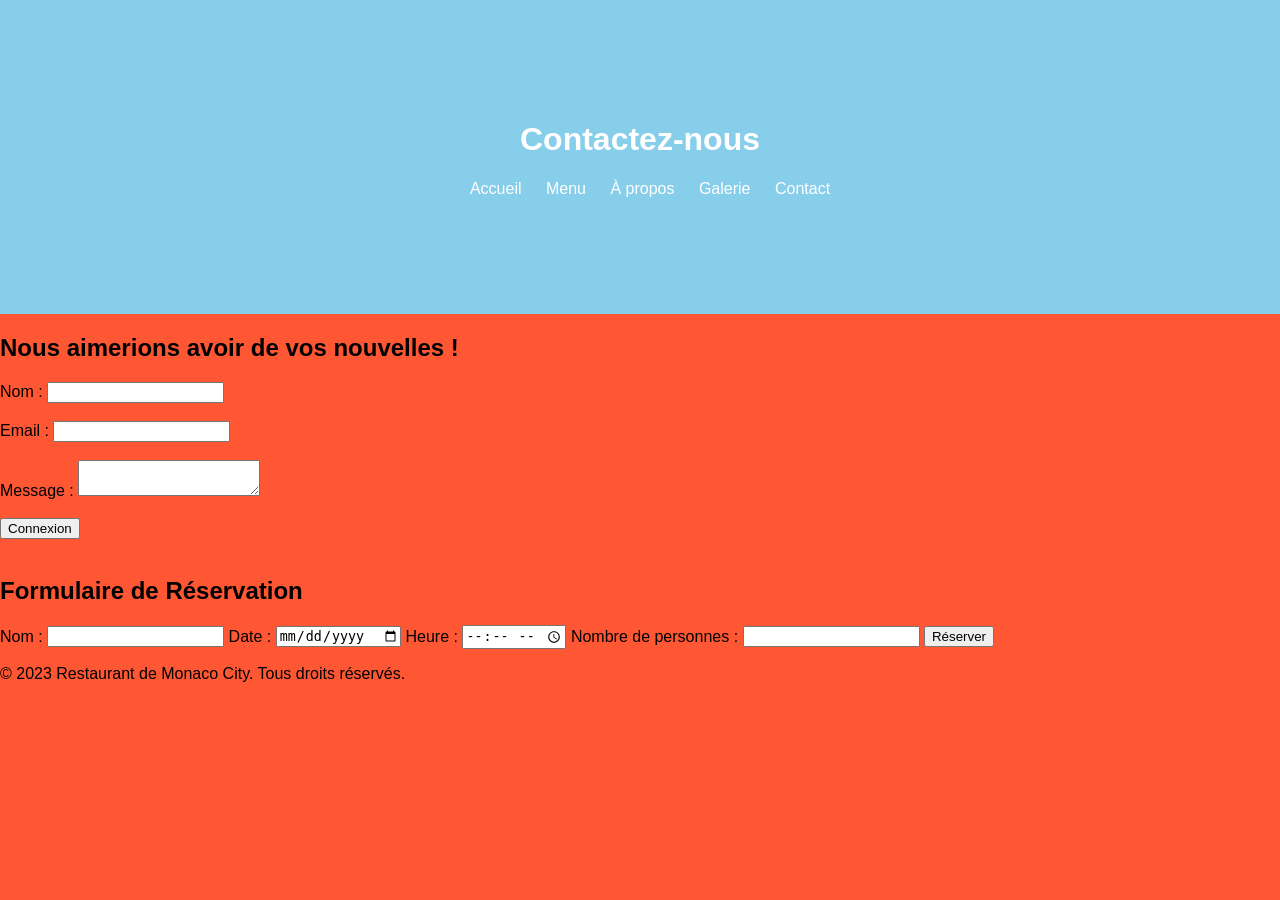
<file: Contact.html>
<!DOCTYPE html>
<html lang="fr">
<head>
    <meta charset="UTF-8">
    <meta name="viewport" content="width=device-width, initial-scale=1.0">
    <link rel="stylesheet" href="styles/styles.css">
    <title>Restaurant de Monaco city - Contact</title>
</head>
<body>

<header>

<h1>Contactez-nous</h1>

<nav>

<ul>

<li><a href="accueil.html">Accueil</a></li>

<li><a href="menu.html">Menu</a></li>

<li><a href="A propos.html">À propos</a></li>

<li><a href="Galerie.html">Galerie</a></li>

<li><a href="contact.html">Contact</a></li>

</ul>

</nav>

</header>

<main>

<h2>Nous aimerions avoir de vos nouvelles !</h2>

<form id="contact-form">

<label for="name">Nom :</label>

<input type="text" id="name" name="name" required><br></br>

<label for="email">Email :</label>

<input type="email" id="email" name="email" required><br></br>

<label for="message">Message :</label>

<textarea id="message" name="message" required></textarea><br></br>

<button type="submit">Connexion</button><br></br>

<div id="form-response"></div>
</ul>
</nav>
</header>
</main>
<h2>Formulaire de Réservation</h2>
        <form>
            <label for="name">Nom :</label>
            <input type="text" id="name" name="name" required>
            <label for="date">Date :</label>
            <input type="date" id="date" name="date" required>
            <label for="time">Heure :</label>
            <input type="time" id="time" name="time" required>
            <label for="guests">Nombre de personnes :</label>
            <input type="number" id="guests" name="guests" required>
            <button type="submit">Réserver</button>

<footer>

<p>&copy; 2023 Restaurant de Monaco City. Tous droits réservés.</p>

</footer>

<script src="scripts/APP.js"></script>

</body>

</html>
</file>
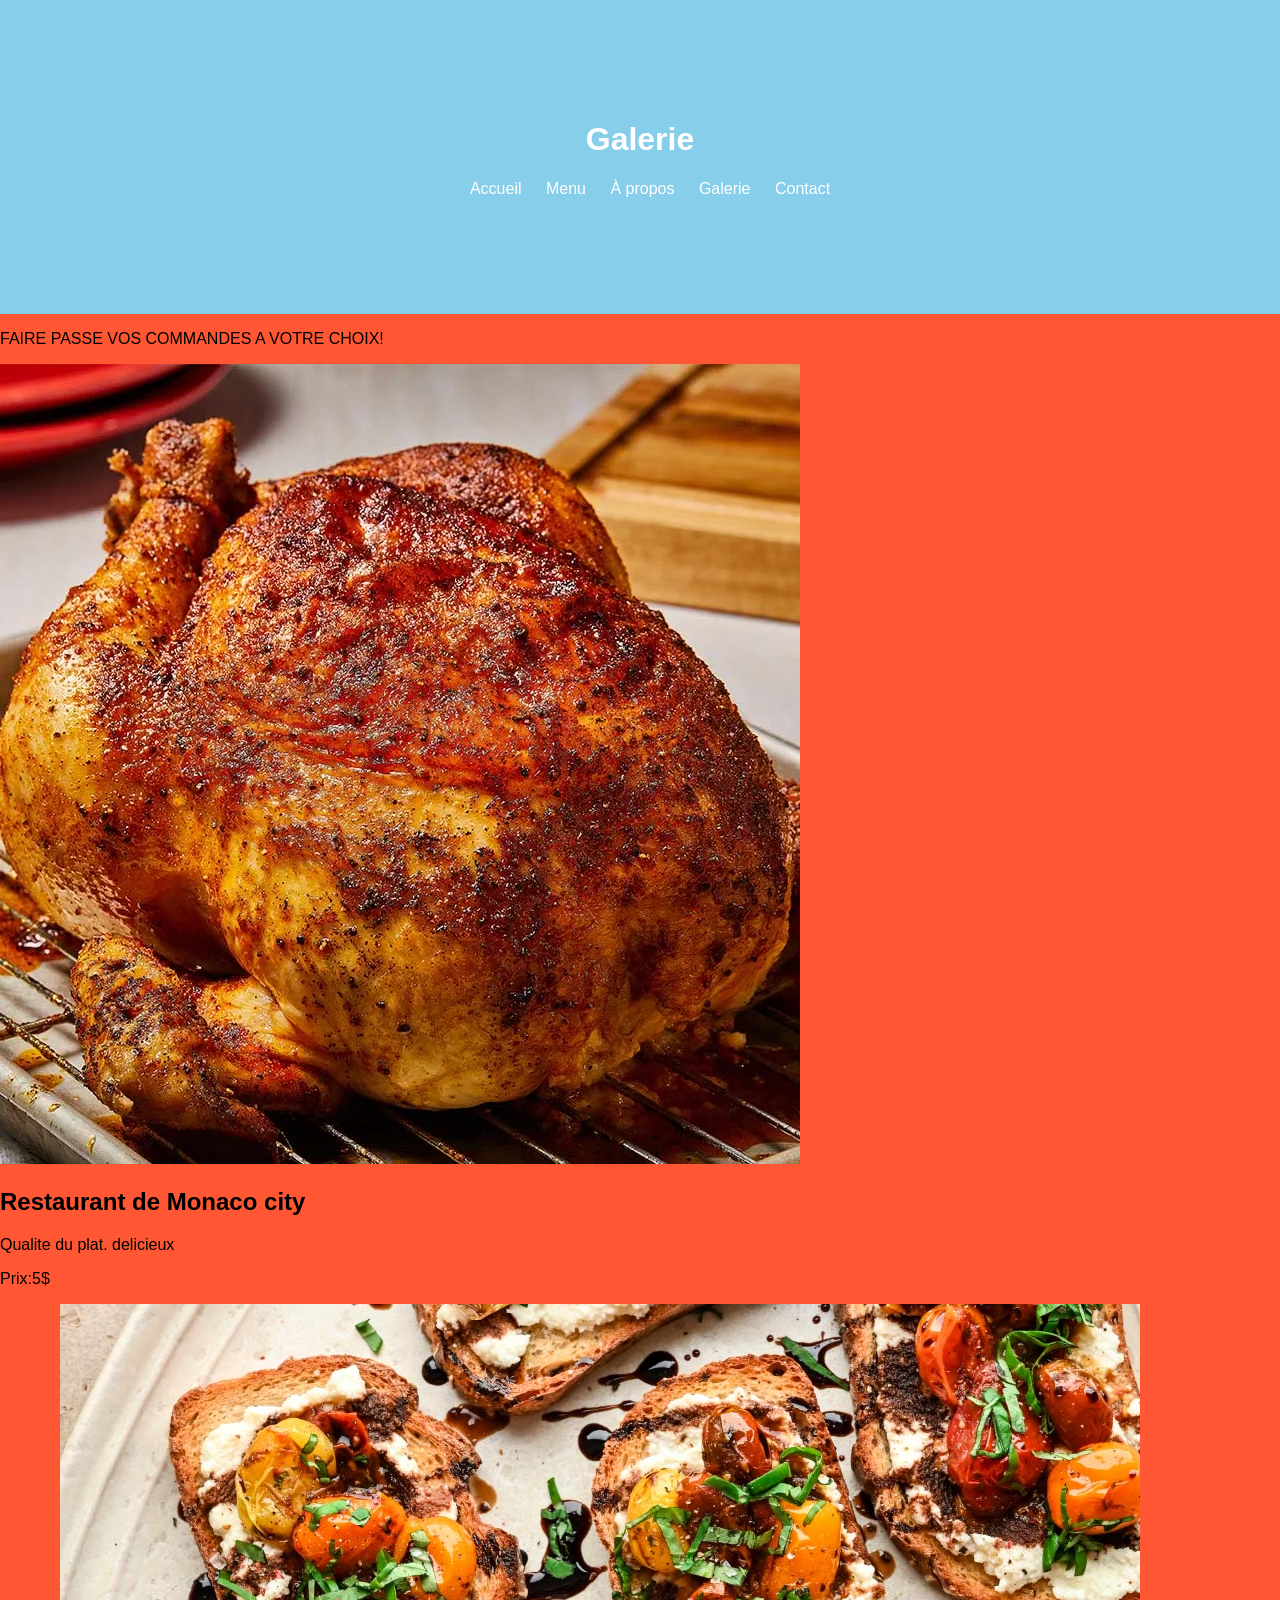
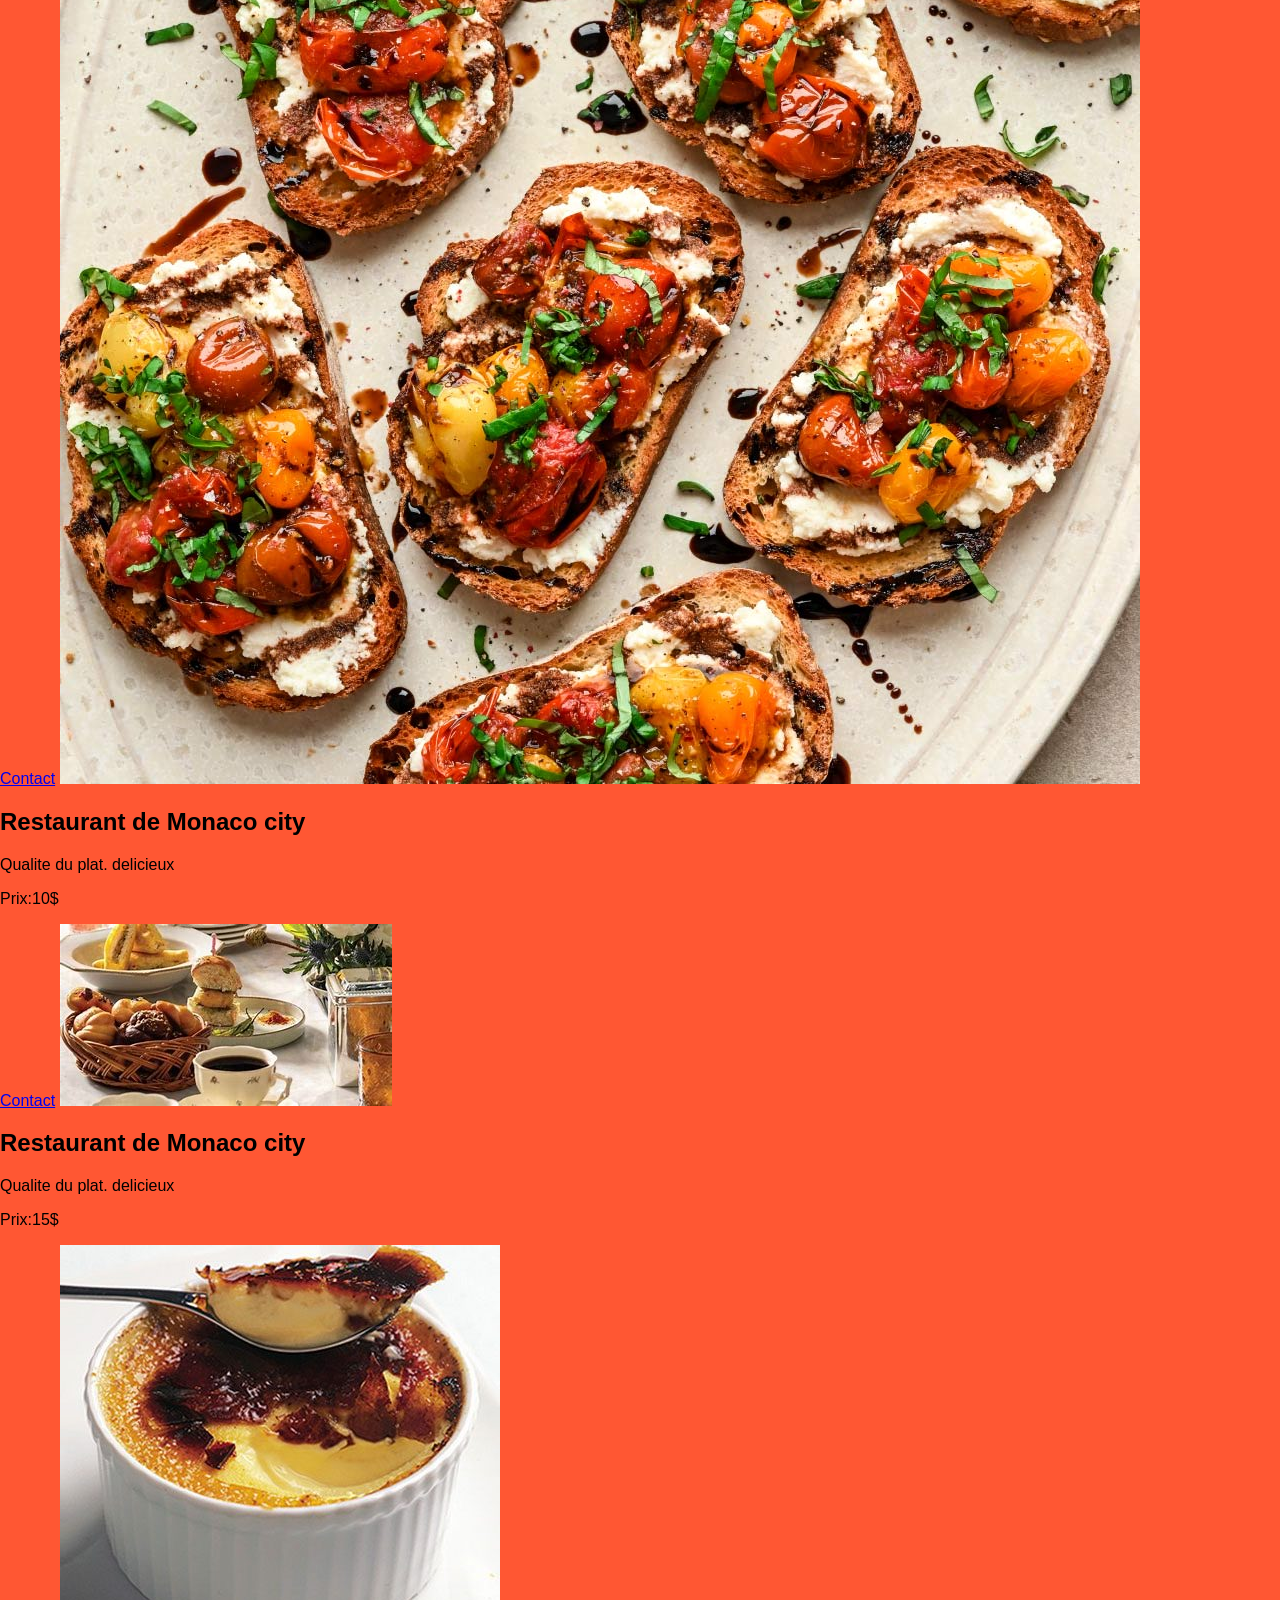
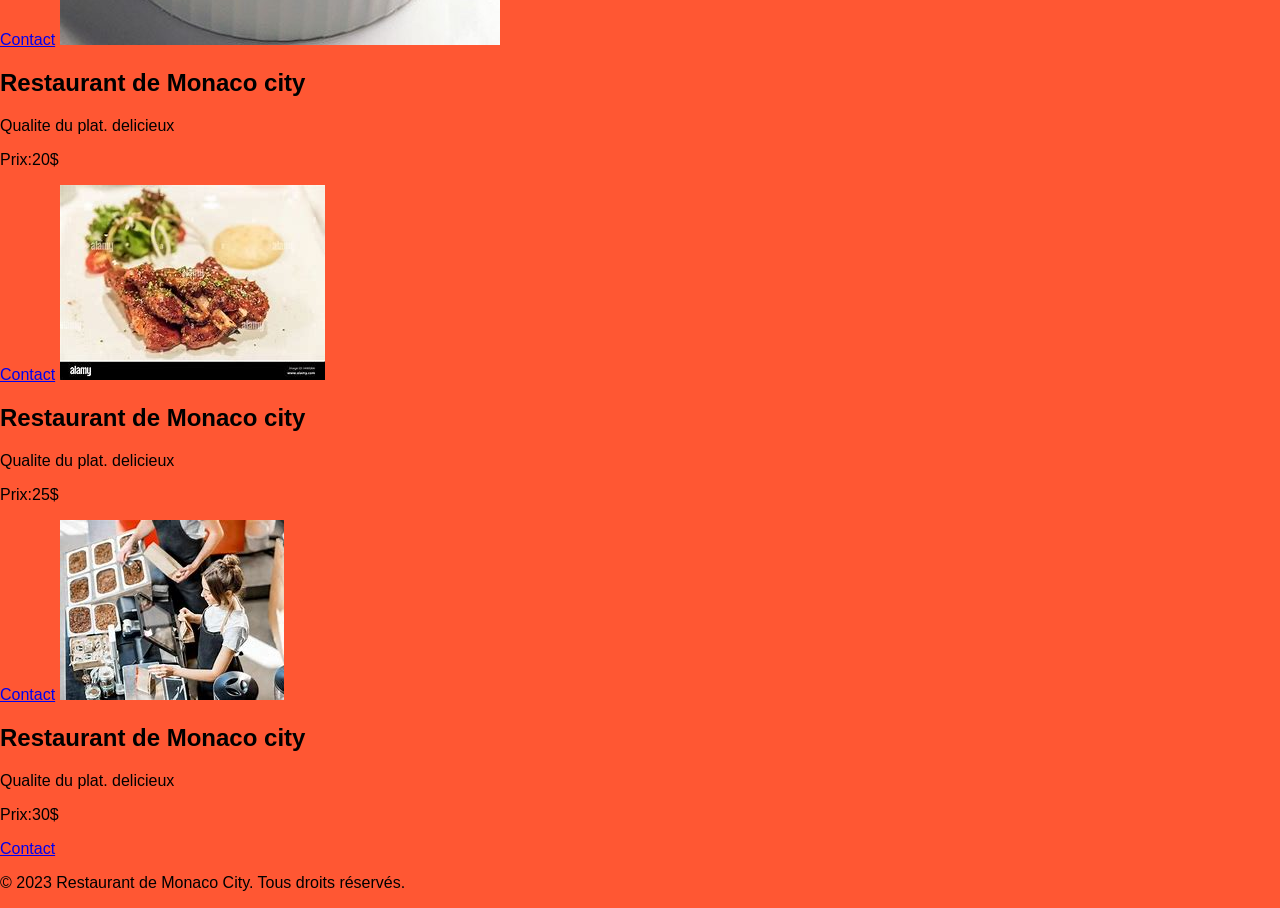
<file: Galerie.html>
<!DOCTYPE html>
<html lang="fr">
<head>
    <meta charset="UTF-8">
    <meta name="viewport" content="width=device-width, initial-scale=1.0">
    <link rel="stylesheet" href="styles/styles.css">
    <title>Restaurant XYZ - Galerie</title>
</head>
<body>
    <header>
        <h1>Galerie</h1>
        <nav>
            <ul>
                <li><a href="accueil.html">Accueil</a></li>
                <li><a href="menu.html">Menu</a></li>
                <li><a href="A propos.html">À propos</a></li>
                <li><a href="Galerie.html">Galerie</a></li>
                <li><a href="Contact.html">Contact</a></li>
            </ul>
        </nav>
    </header>
    <p> FAIRE PASSE VOS COMMANDES A VOTRE CHOIX!</p>
    <div class="Plat delicieux">
        <div class="Plat-delicieux">
    <main class="gallery">
        <img src="images/image20.jpg" alt="image 20">
        <div class="Info">
            <h2>Restaurant de Monaco city</h1>
                <p>Qualite du plat.
                    delicieux</p>
                    <p class="prix">Prix:5$</p>
                    <a href="Contact.html?Plat=Restaurant"class=Btn-Contact">Contact</a>
        
        <img src="images/image21.jpg" alt="image 21">

  <div class="Info">
            <h2>Restaurant de Monaco city</h1>
                <p>Qualite du plat.
                    delicieux</p>
                    <p class="prix">Prix:10$</p>
                    <a href="Contact.html?Plat=Restaurant"class=Btn-Contact">Contact</a>
        <img src="images/rest3.jpg" alt="Plat 3">
          <div class="Info">
            <h2>Restaurant de Monaco city</h1>
                <p>Qualite du plat.
                    delicieux</p>
                    <p class="prix">Prix:15$</p>
                    <a href="Contact.html?Plat=Restaurant"class=Btn-Contact">Contact</a>
         <img src="images/image17.jpg" alt="image17">
           <div class="Info">
            <h2>Restaurant de Monaco city</h1>
                <p>Qualite du plat.
                    delicieux</p>
                    <p class="prix">Prix:20$</p>
                    <a href="Contact.html?Plat=Restaurant"class=Btn-Contact">Contact</a>
          <img src="images/rest5.jpg" alt="Plat 5">
            <div class="Info">
            <h2>Restaurant de Monaco city</h1>
                <p>Qualite du plat.
                    delicieux</p>
                    <p class="prix">Prix:25$</p>
                    <a href="Contact.html?Plat=Restaurant"class=Btn-Contact">Contact</a>
           <img src="images/images.jpg" alt="Plat 6">
             <div class="Info">
            <h2>Restaurant de Monaco city</h1>
                <p>Qualite du plat.
                    delicieux</p>
                    <p class="prix">Prix:30$</p>
                    <a href="Contact.html?Plat=Restaurant"class=Btn-Contact">Contact</a>
        <!-- Ajoutez d'autres images ici -->
    </main>

    <footer>
        <p>&copy; 2023 Restaurant de Monaco City. Tous droits réservés.</p>
    </footer>

    <script src="scripts/APP.js"></script>

</body>
</html>
</file>
<file: styles/styles.css>
* {
    box-sizing: border-box;
}

body {
    font-family: Arial, sans-serif;
    margin: 0;
    padding: 0;
}
<style type="text/css">
        .images{
            width:100%;
            margin-left: ;
            background: ;
            display: flex;
            }

header {
    background-color: skyblue;
    color: white;
    text-align: center;
    padding: 100px;
}
body{
    background:#ff5733 ;
}

nav ul {
    list-style-type: none;
}

nav ul li {
    display: inline;
    margin-right: 20px;
}

nav a {
    color: white;/* lien en blanc */
    text-decoration: none;
}

.info .prix {
    content: center;
     padding-right: 35px;
    margin-right: 35px;


.hero img {
    width: 50PX;
}

.main {
    padding: 20px;
}

.menu-item {
margin-bottom: 20px;
}

.menu-item img {
    width: 100%;


.gallery img {
    width: calc(33% - 10px);
    margin: 5px;
}

footer {
    background-color: black;
    color: white;
    text-align: center;
    padding: 0px
}
img {
    padding: 10;
    padding-inline: 10;
}
</file>
